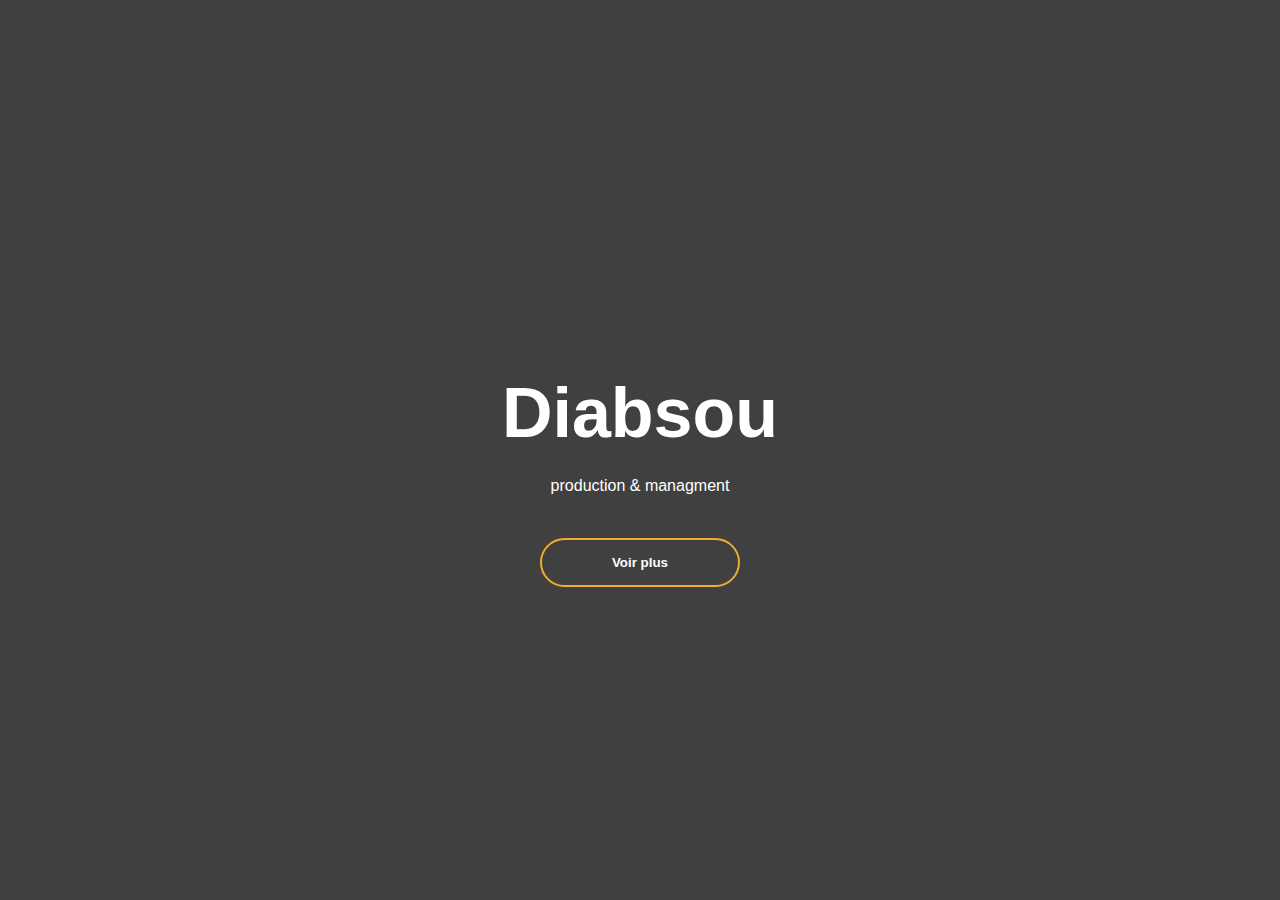
<file: index.html>
<html>
<head>
	<title>Website Architect or other</title>
	<link rel="stylesheet" href="css/index.css">
</head>
<body>
	<div class="bannière">
		<div class="content">
			<h1>Diabsou</h1>
			<p>production & managment</p>
			<div>
				<a href="accueil.html"><button type="button"><span></span>Voir plus</button></a>
			</div>
		</div>
	</div>

</body>
</html>
</file>
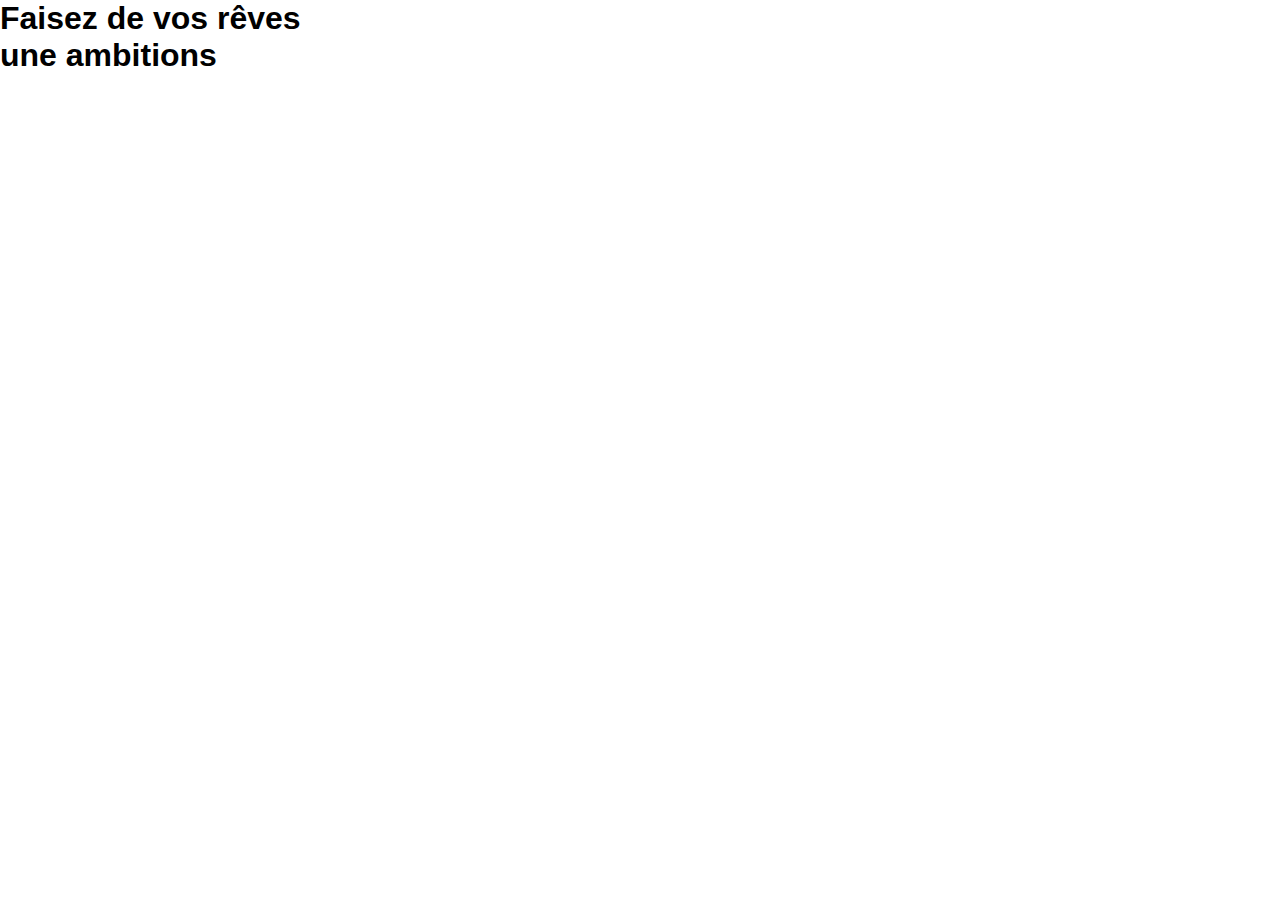
<file: néon.html>
<html>
<head>
	<title>Accueil</title>
	<link rel="stylesheet" href="css/index.css">
</head>
<body>
	<div class="hero">
		<h1>Faisez de vos rêves<br> une ambitions</h1>
		<div class="neon-light"></div>
	</div>
</body>
</html>
</file>
<file: css/index.css>
*{
    margin: 0;
    padding: 0;
    font-family: sans-serif;
}
.bannière{
	width: 100%;
	height: 100vh;
	background-image: linear-gradient(rgba(0,0,0,0.75),rgba(0,0,0,0.75)),url(https://images.unsplash.com/photo-1488240339625-c4014e114224?ixid=MnwxMjA3fDB8MHxwaG90by1wYWdlfHx8fGVufDB8fHx8&ixlib=rb-1.2.1&auto=format&fit=crop&w=779&q=80);
	background-size: cover;
	background-position: center;
}
.navbar{
	width: 85%;
	margin: auto;
	padding: 35px 0;
	display: flex;
	align-items: center;
	justify-content: space-between;
}
.logo{
	width: 325px;
	cursor: pointer;
}
.navbar ul li{
	list-style: none;
	display: inline-block;
	margin: 0 20px;
	position: relative;
}
.navbar ul li a{
	text-decoration: none;
	color: #fff;
	text-transform: uppercase;
}
.navbar ul li::after{
	content: '';
	height: 3px;
	width: 0;
	background: #009688;
	position: absolute;
	left: 0;
	bottom: -10px;
	transition: 0.7s;
}
.navbar ul li:hover::after{
	width: 100%;
}
.content{
	width: 100%;
	position: absolute;
	top: 50%;
	transform: translateY(-50%);
	text-align: center;
	color: #fff;
}
.content h1{
	font-size: 70px;
	margin-top: 80px;
}
.content p{
	margin: 20px auto;
	font-weight: 100;
	line-height: 25px;
}
button{
	width: 200px;
	padding: 15px 0;
	text-align: center;
	margin: 20px 10px;
	border-radius: 25px;
	font-weight: bold;
	border: 2px solid #F1AB2F ;
	background: transparent;
    color: #fff;
    cursor: pointer;
    position: relative;
    overflow: hidden;
}
span{
	background: #F1AB2F ;
	height: 100%;
	width: 0;
	border-radius: 25px;
	position: absolute;
	left: 0;
	bottom: 0;
	z-index: -1;
	transition: 0.5s;
}
button:hover{
	border: none;
}
button:hover span{
	width: 100%;
}
</file>
